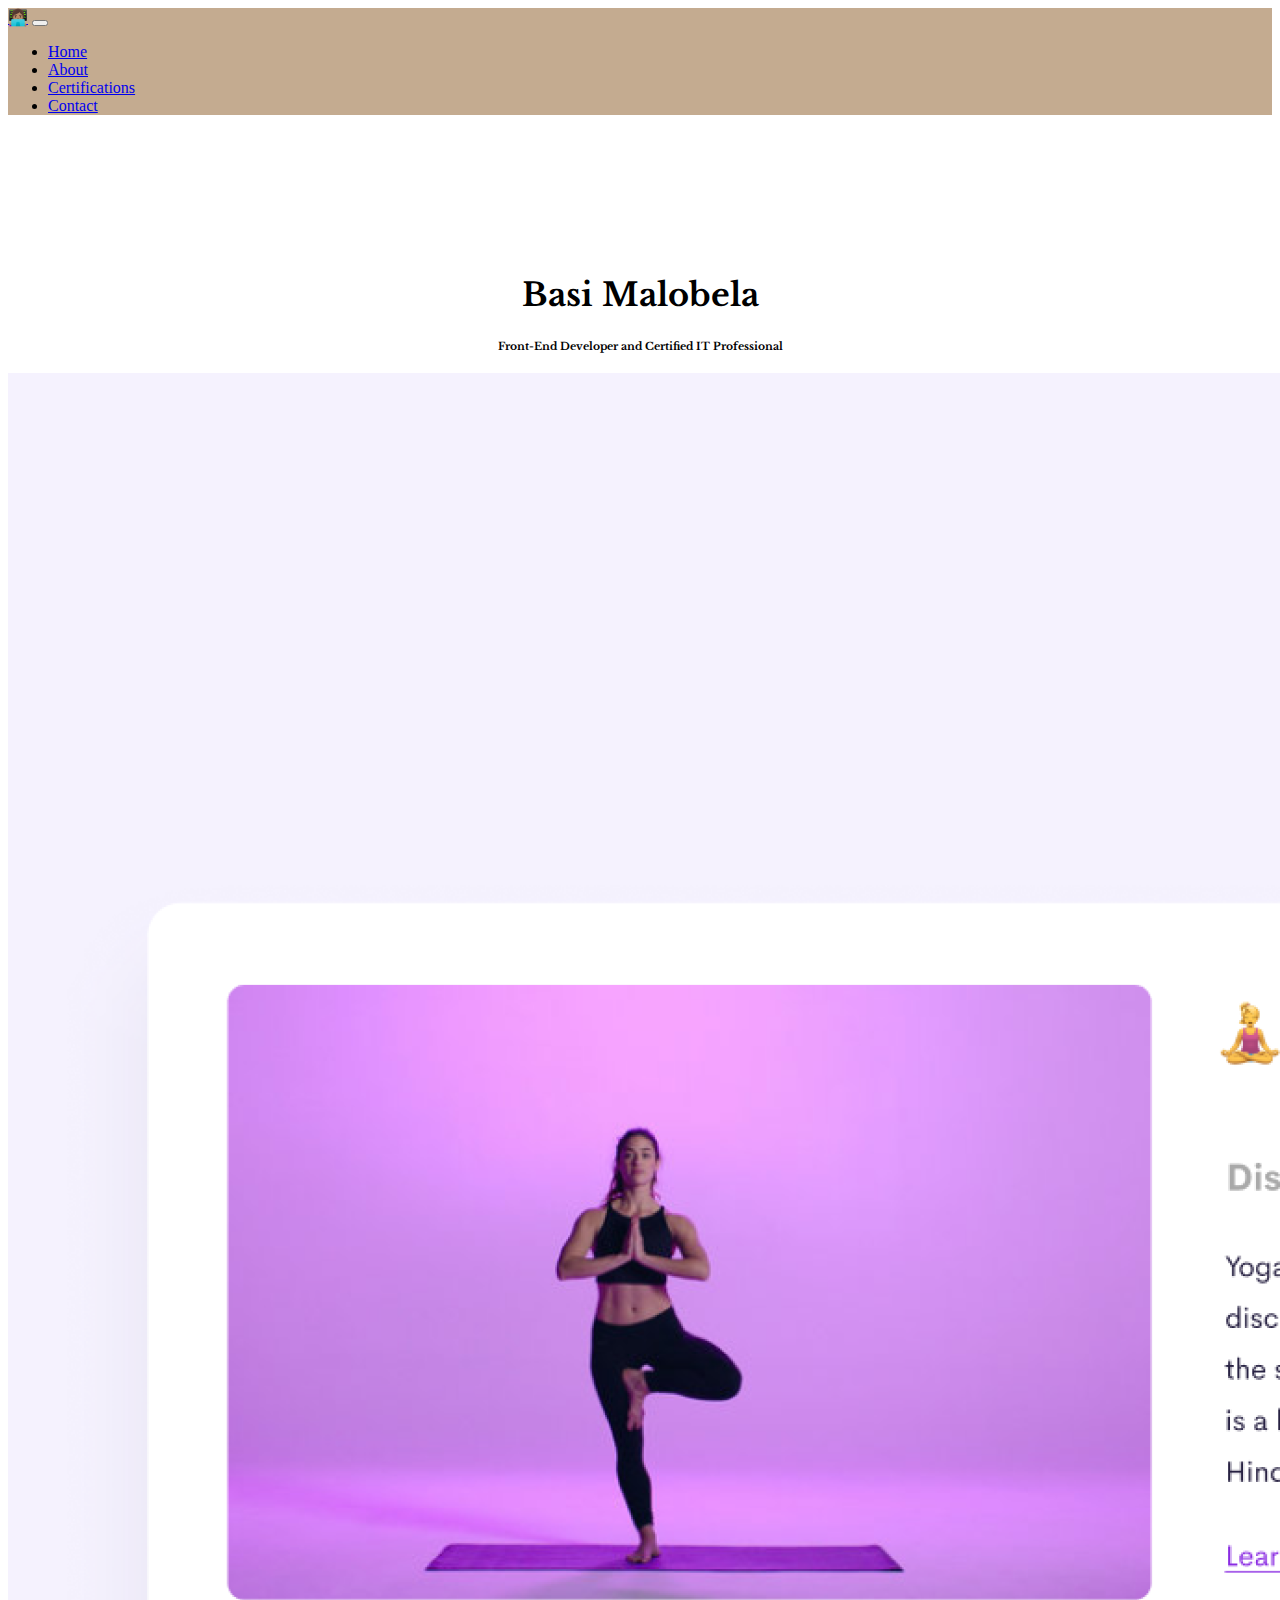
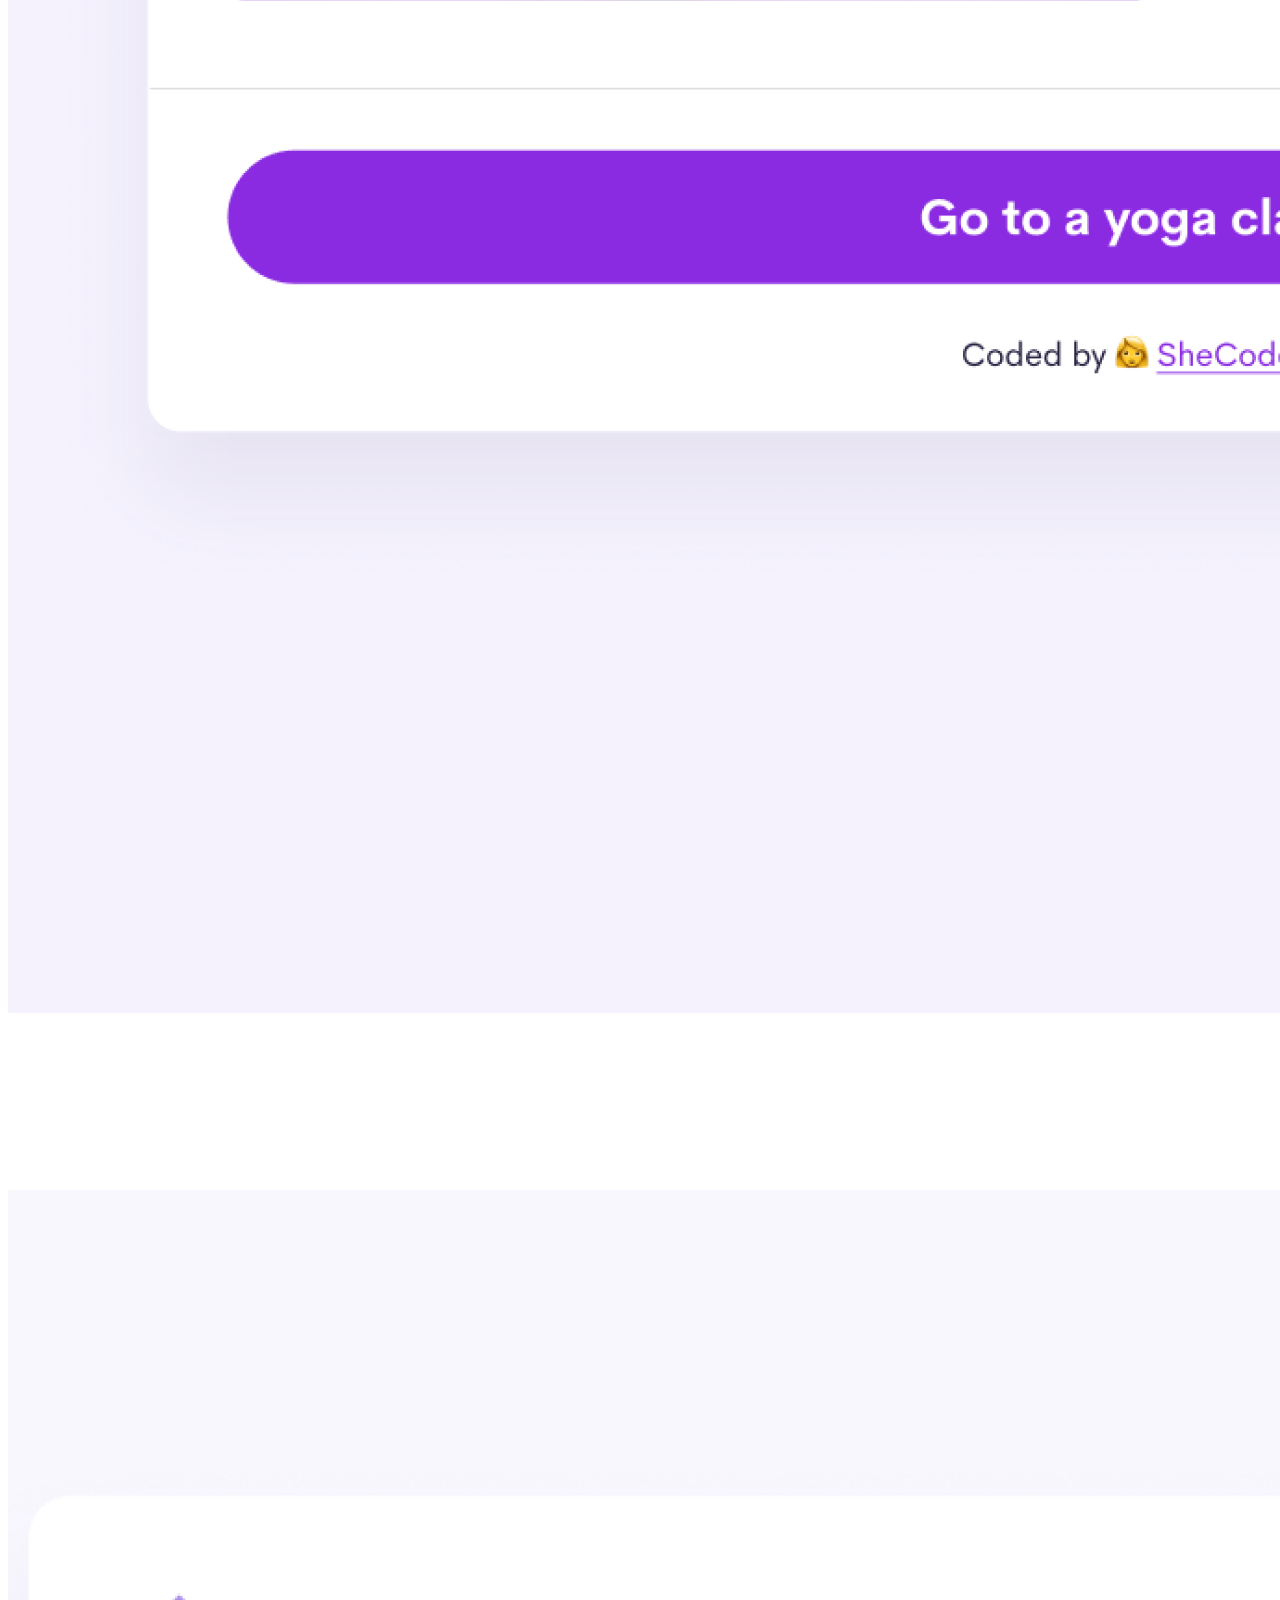
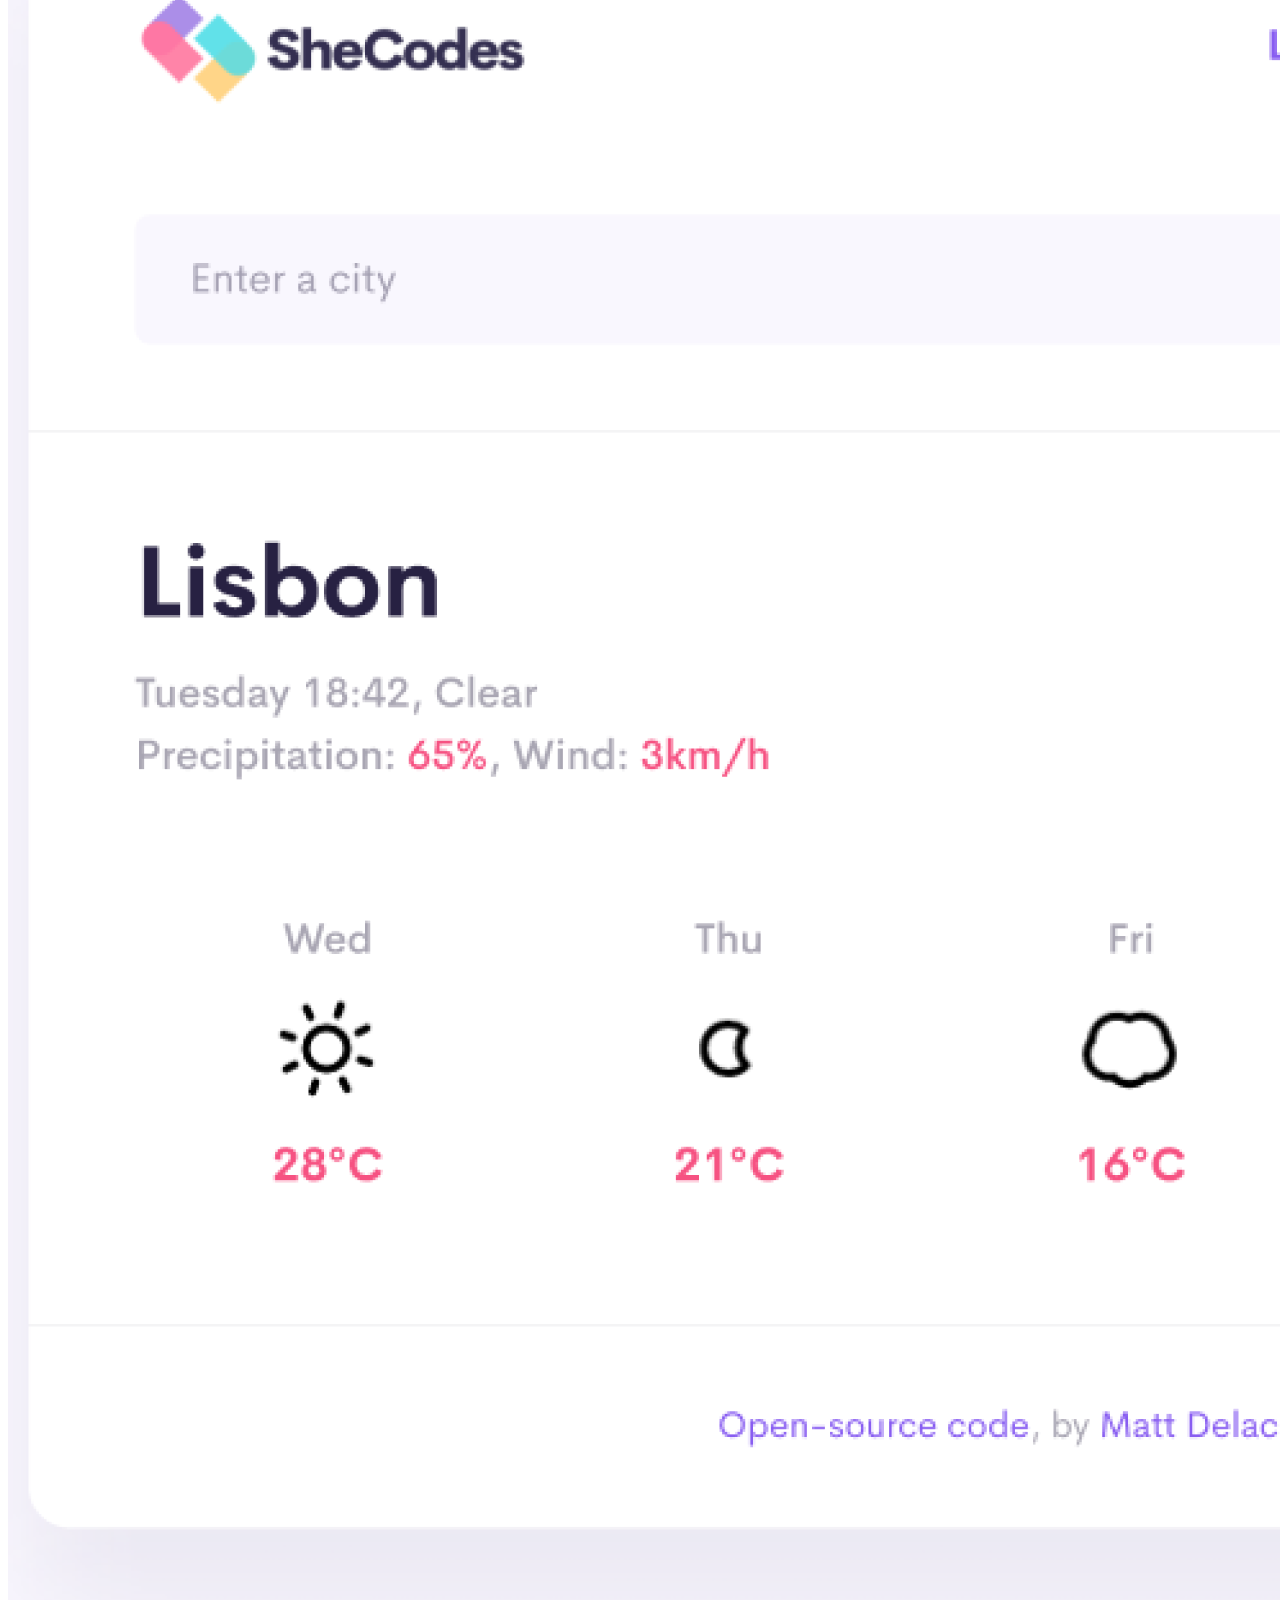
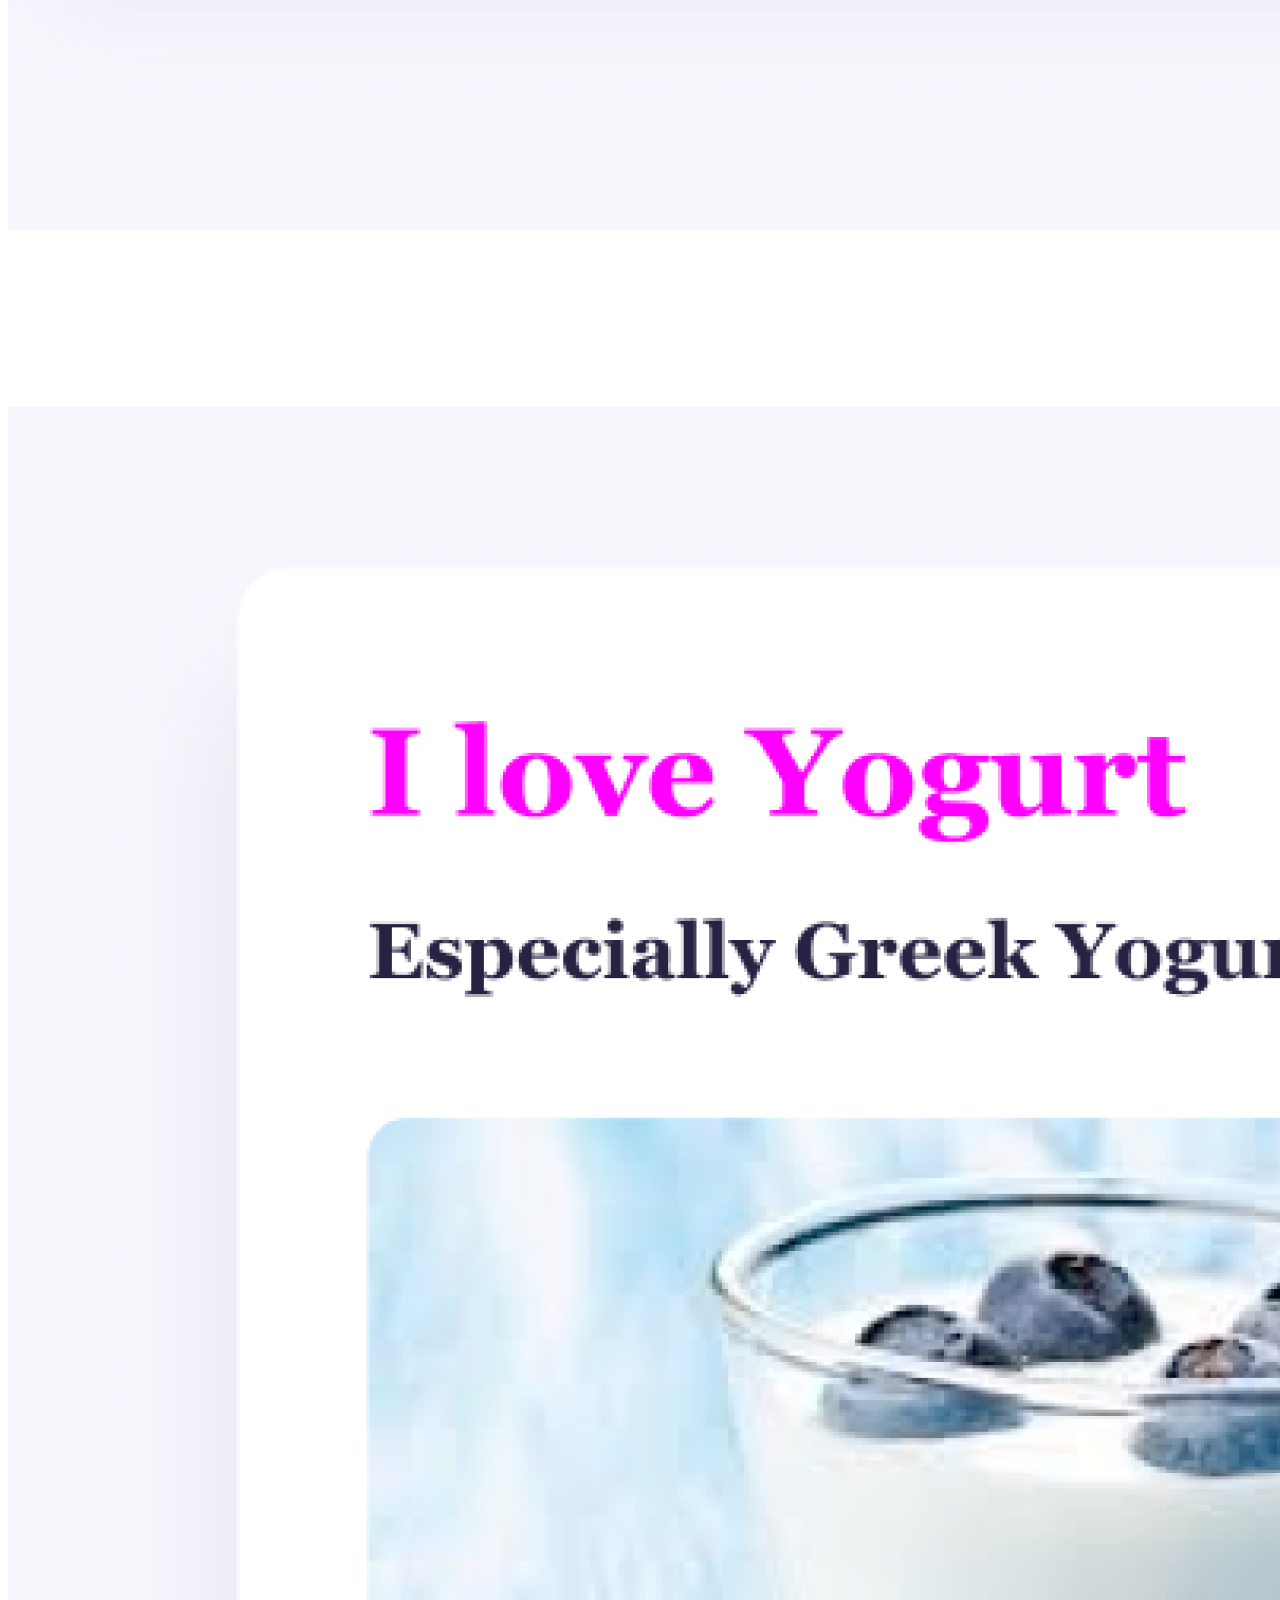
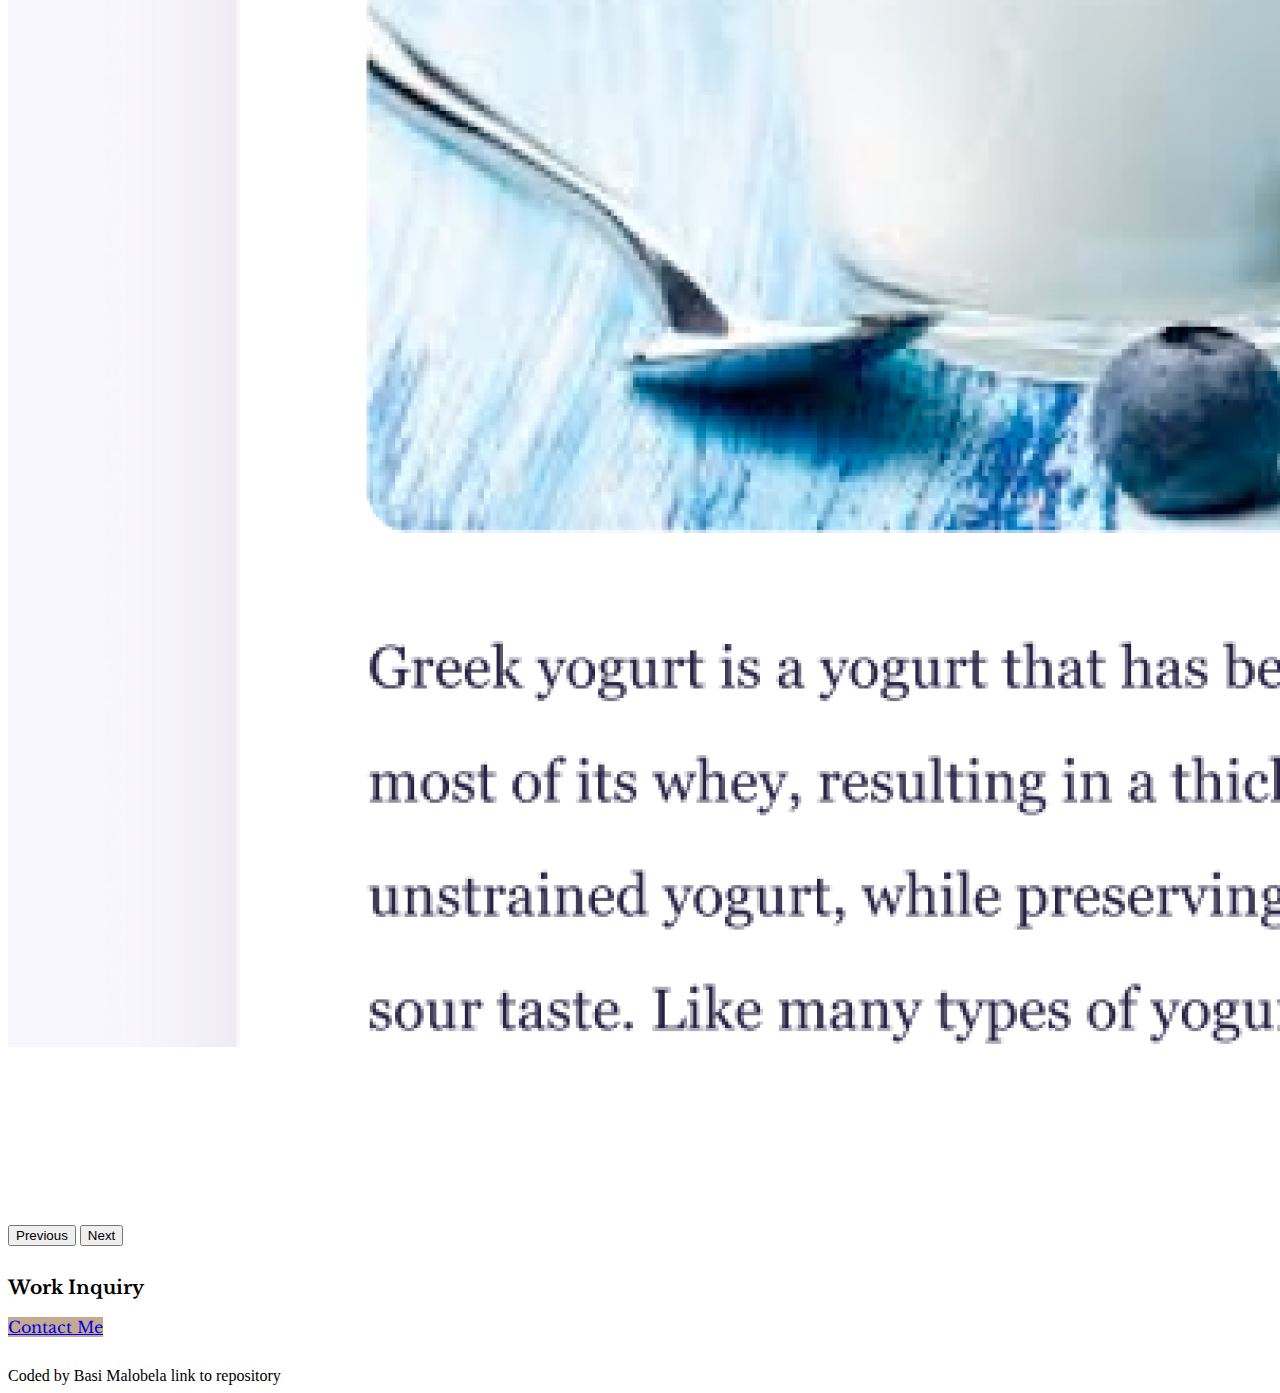
<file: index.html>
<!DOCTYPE html>
<html lang="en">
  <head>
    <meta charset="UTF-8" />
    <meta http-equiv="X-UA-Compatible" content="IE=edge" />
    <meta name="viewport" content="width=device-width, initial-scale=1.0" />
    <link
      href="https://cdn.jsdelivr.net/npm/bootstrap@5.1.3/dist/css/bootstrap.min.css"
      rel="stylesheet"
      integrity="sha384-1BmE4kWBq78iYhFldvKuhfTAU6auU8tT94WrHftjDbrCEXSU1oBoqyl2QvZ6jIW3"
      crossorigin="anonymous"
    />
    <link rel="stylesheet" href="style\style.css" />
    <link rel="preconnect" href="https://fonts.googleapis.com" />
    <link rel="preconnect" href="https://fonts.gstatic.com" crossorigin />
    <link
      href="https://fonts.googleapis.com/css2?family=Dancing+Script&family=Libre+Baskerville:wght@700&family=Zen+Kaku+Gothic+New:wght@300&display=swap"
      rel="stylesheet"
    />
    <meta
      name="discription"
      content="experienced front end developer and engineer based in boston massachussets"
    />
    <script
      src="https://cdn.jsdelivr.net/npm/bootstrap@5.1.3/dist/js/bootstrap.bundle.min.js"
      integrity="sha384-ka7Sk0Gln4gmtz2MlQnikT1wXgYsOg+OMhuP+IlRH9sENBO0LRn5q+8nbTov4+1p"
      crossorigin="anonymous"
    ></script>
    <title>Front-end engineer-Basi Malobela</title>
  </head>
  <body>
    <nav id="nav" class="navbar navbar-expand-lg navbar-light">
      <div class="container-fluid">
        <a class="navbar-brand" href="#">👩🏽‍💻</a>
        <button
          class="navbar-toggler"
          type="button"
          data-bs-toggle="collapse"
          data-bs-target="#navbarNav"
          aria-controls="navbarNav"
          aria-expanded="false"
          aria-label="Toggle navigation"
        >
          <span class="navbar-toggler-icon"></span>
        </button>
        <div class="collapse navbar-collapse" id="navbarNav">
          <ul class="navbar-nav">
            <li class="nav-item">
              <a
                title="home icon"
                class="nav-link active"
                aria-current="page"
                href="#"
                >Home</a
              >
            </li>
            <li class="nav-item">
              <a title="about page" class="nav-link" href="about.html">About</a>
            </li>
            <li class="nav-item">
              <a
                title="certifications"
                class="nav-link"
                href="certifications.html"
                >Certifications</a
              >
            </li>
            <li class="nav-item">
              <a title="contact page" class="nav-link" href="contact-page.html"
                >Contact</a
              >
            </li>
          </ul>
        </div>
      </div>
    </nav>
    <div id="header">
      <h1 class="fs-1">Basi Malobela</h1>
      <h6 class="fs-5">Front-End Developer and Certified IT Professional</h6>
    </div>
    <div
      id="carouselExampleControls"
      class="carousel slide"
      data-bs-ride="carousel"
    >
      <div class="carousel-inner">
        <div class="carousel-item active">
          <div class="card bg-light text-white">
            <img
              src="style\yoga.png"
              class="card-img img-fluid"
              alt="woman doing yoga"
            />
            <div class="card-img-overlay">
              <h5 class="card-title">Demo Product Website</h5>
              <p class="card-text">Using HTML ,CSS, and JavaScript</p>
            </div>
          </div>
        </div>
        <div class="carousel-item">
          <div class="card bg-light text-white">
            <img
              src="style\weather.png"
              class="card-img img-fluid"
              alt="screenshot of a weather app"
            />
            <div class="card-img-overlay">
              <h5 class="card-title">Live Weather App</h5>
              <p class="card-text">Using HTML ,CSS, JavaScript and API</p>
            </div>
          </div>
        </div>
        <div class="carousel-item">
          <div class="card bg-light text-white">
            <img
              src="style\yogurt.png"
              class="card-img img-fluid"
              alt="a bowl of berries and yogurt"
            />
            <div class="card-img-overlay">
              <h5 class="card-title">Demo Product Website</h5>
              <p class="card-text">Using HTML ,CSS, and JavaScript</p>
            </div>
          </div>
        </div>
      </div>

      <button
        class="carousel-control-prev"
        type="button"
        data-bs-target="#carouselExampleControls"
        data-bs-slide="prev"
      >
        <span class="carousel-control-prev-icon" aria-hidden="true"></span>
        <span class="visually-hidden">Previous</span>
      </button>
      <button
        class="carousel-control-next"
        type="button"
        data-bs-target="#carouselExampleControls"
        data-bs-slide="next"
      >
        <span class="carousel-control-next-icon" aria-hidden="true"></span>
        <span class="visually-hidden">Next</span>
      </button>
      <div
        class="container d-flex justify-content-between align-items-baseline"
        id="container"
      >
        <h3>Work Inquiry</h3>
        <a
          title="contact button"
          class="btn btn-primary"
          id="bttn"
          href="contact-page.html"
          role="button"
          >Contact Me</a
        >
      </div>
    </div>
    <h8 class="d-flex justify-content-center fw-bold"
      >Coded by Basi Malobela</h8
    >
    <a class="repo" href="https://github.com/Basimalobela/web-portfolio"
      >link to repository</a
    >
  </body>
</html>
</file>
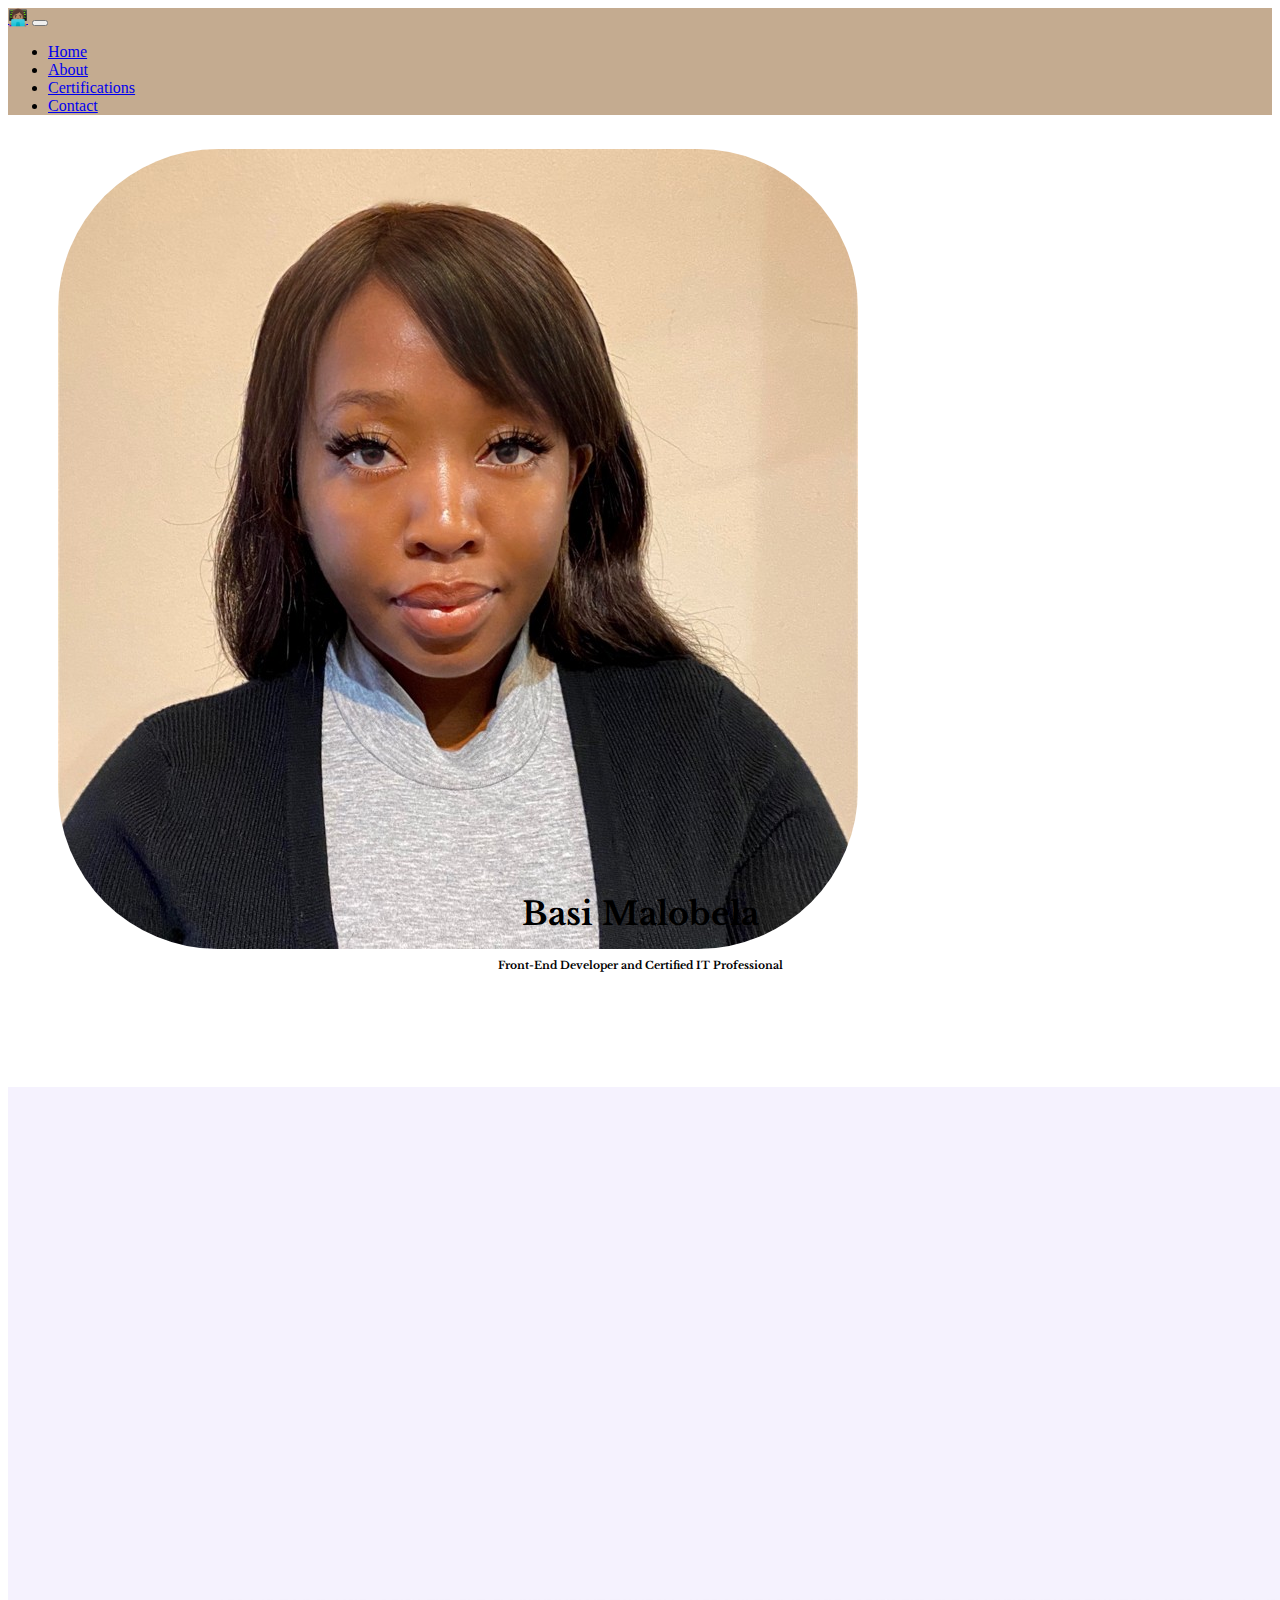
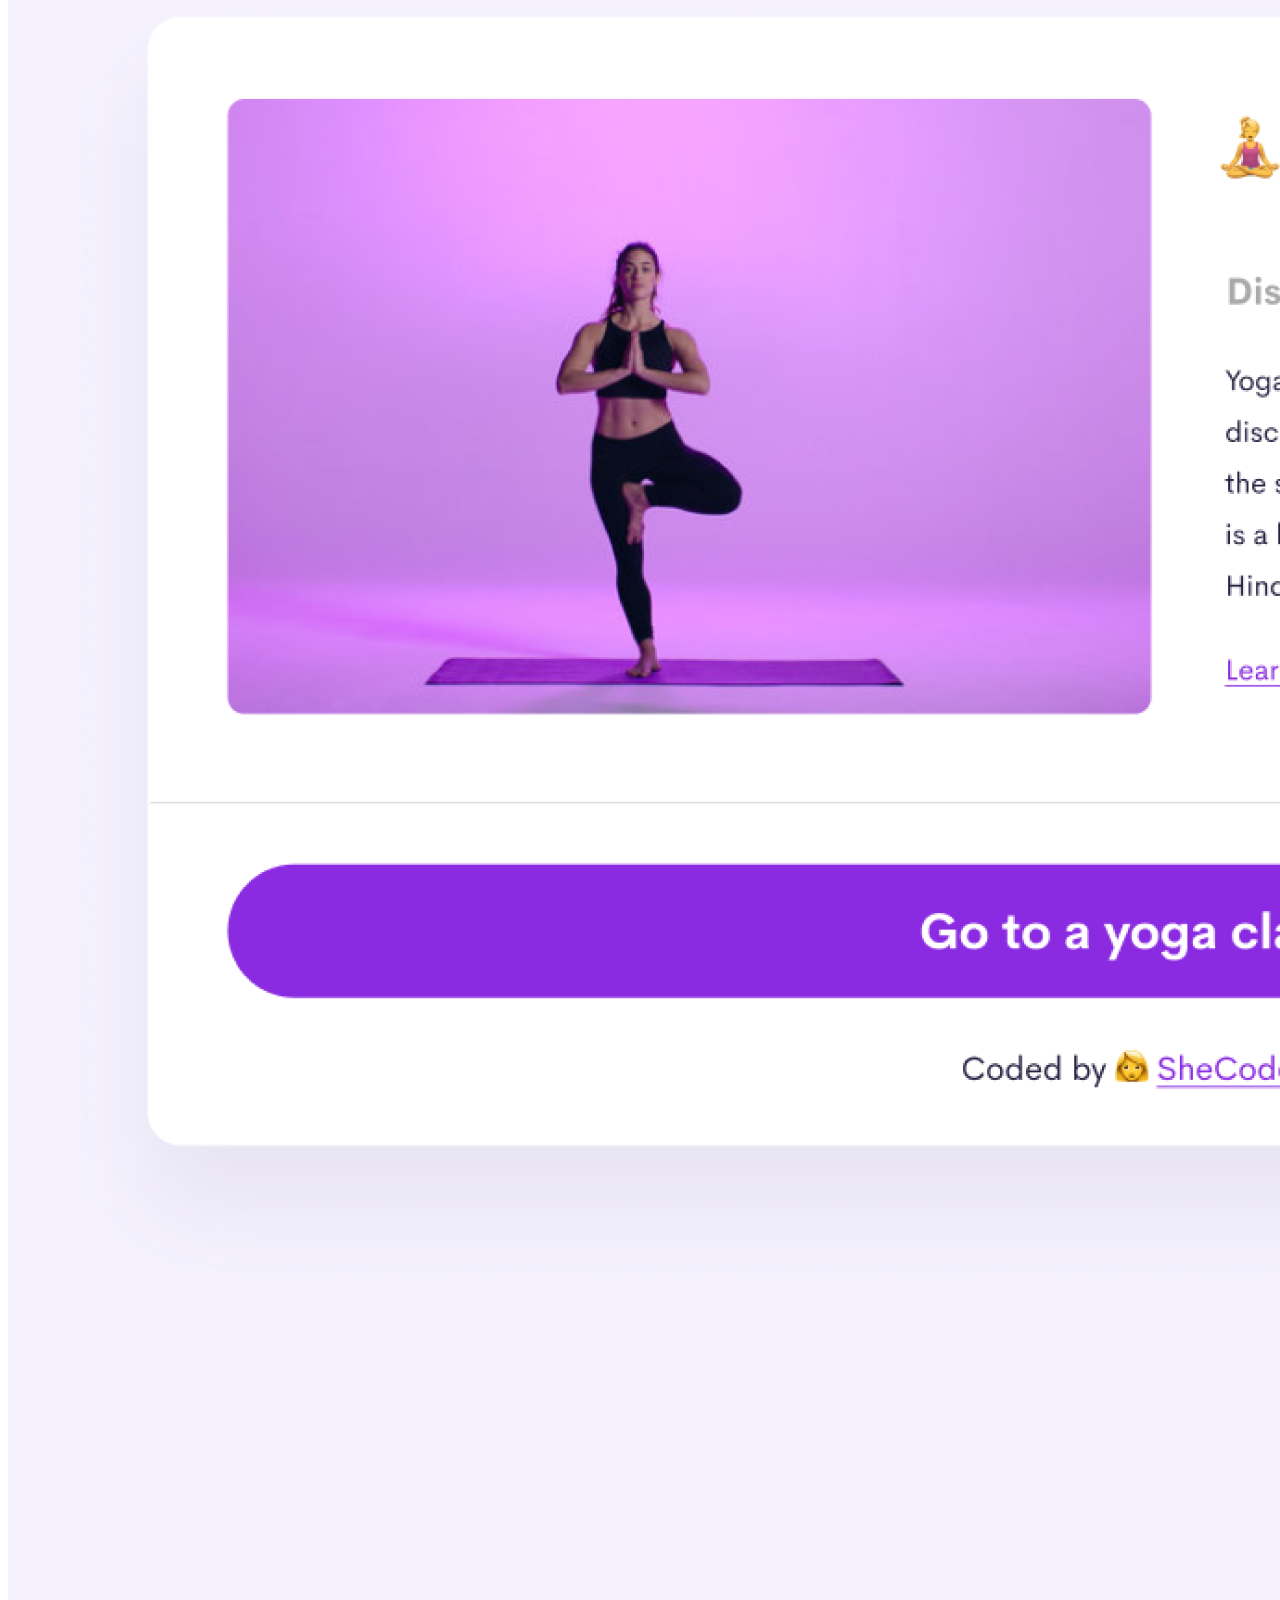
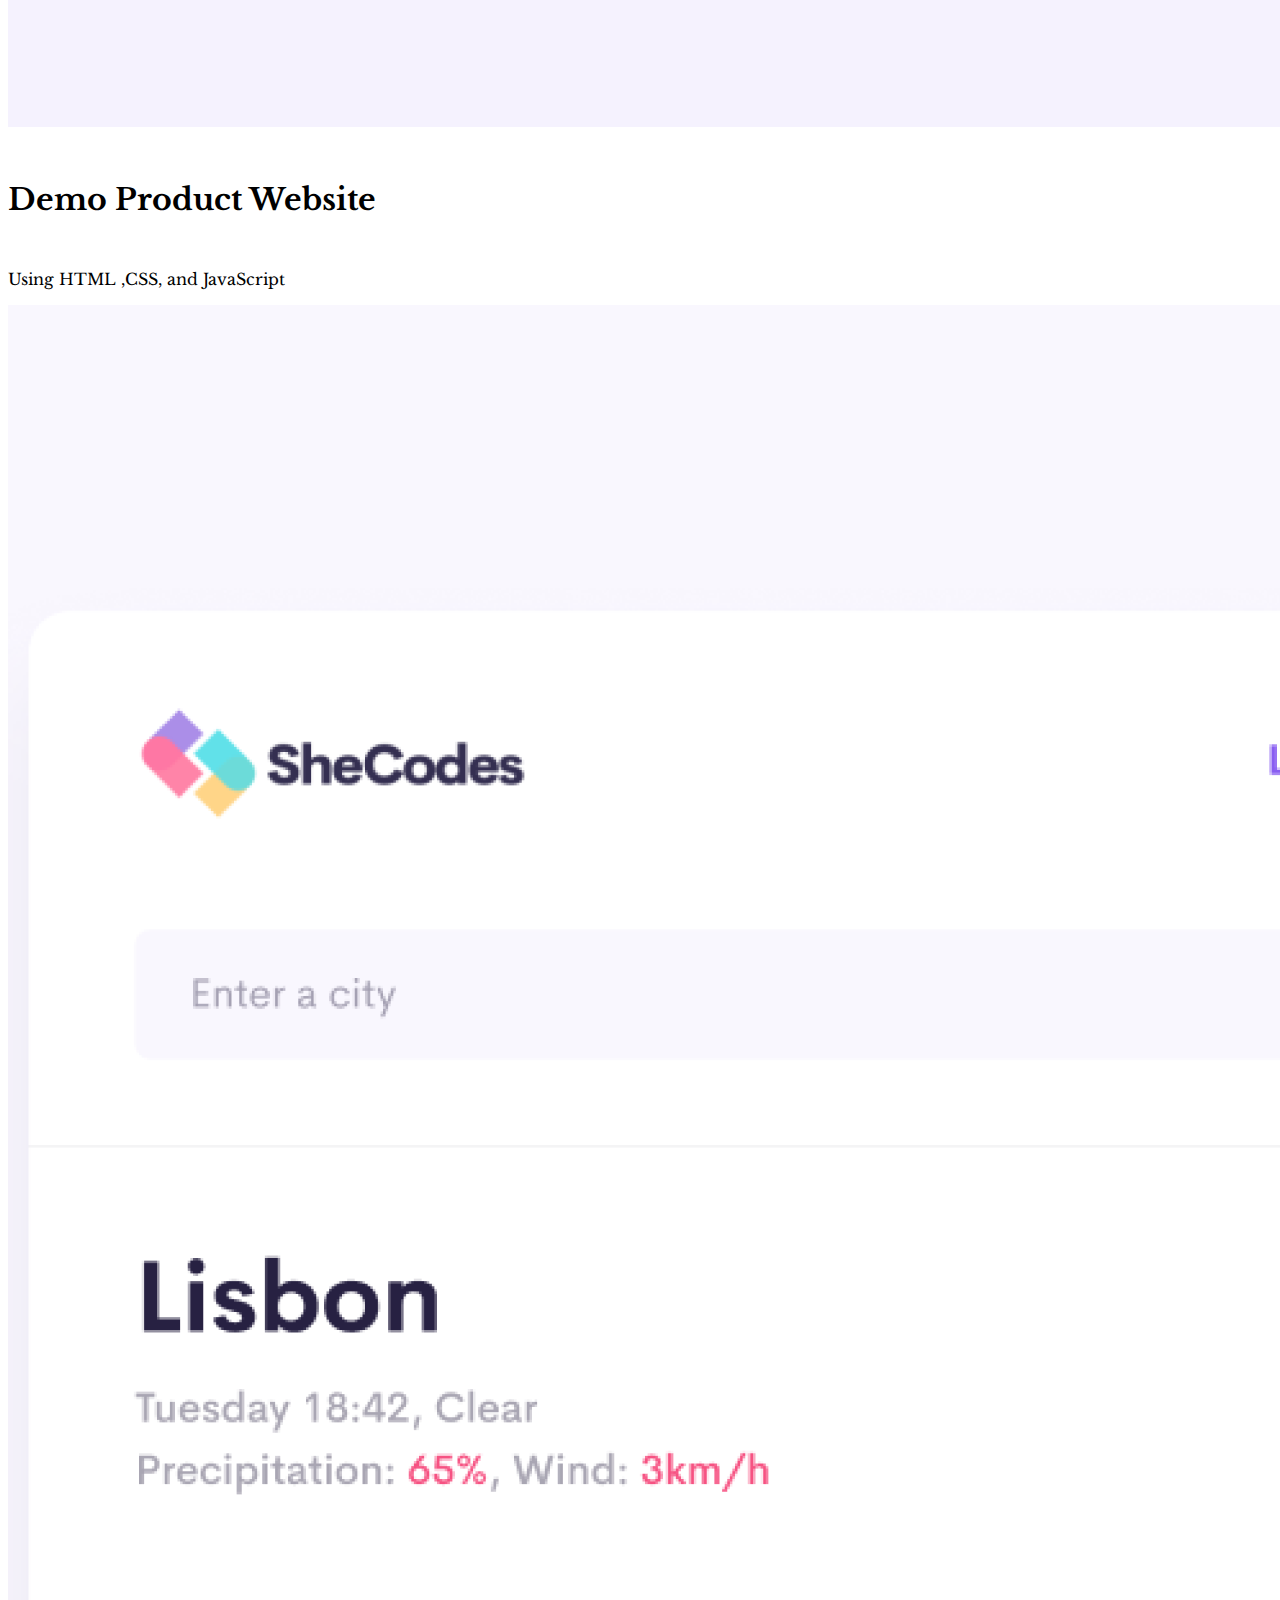
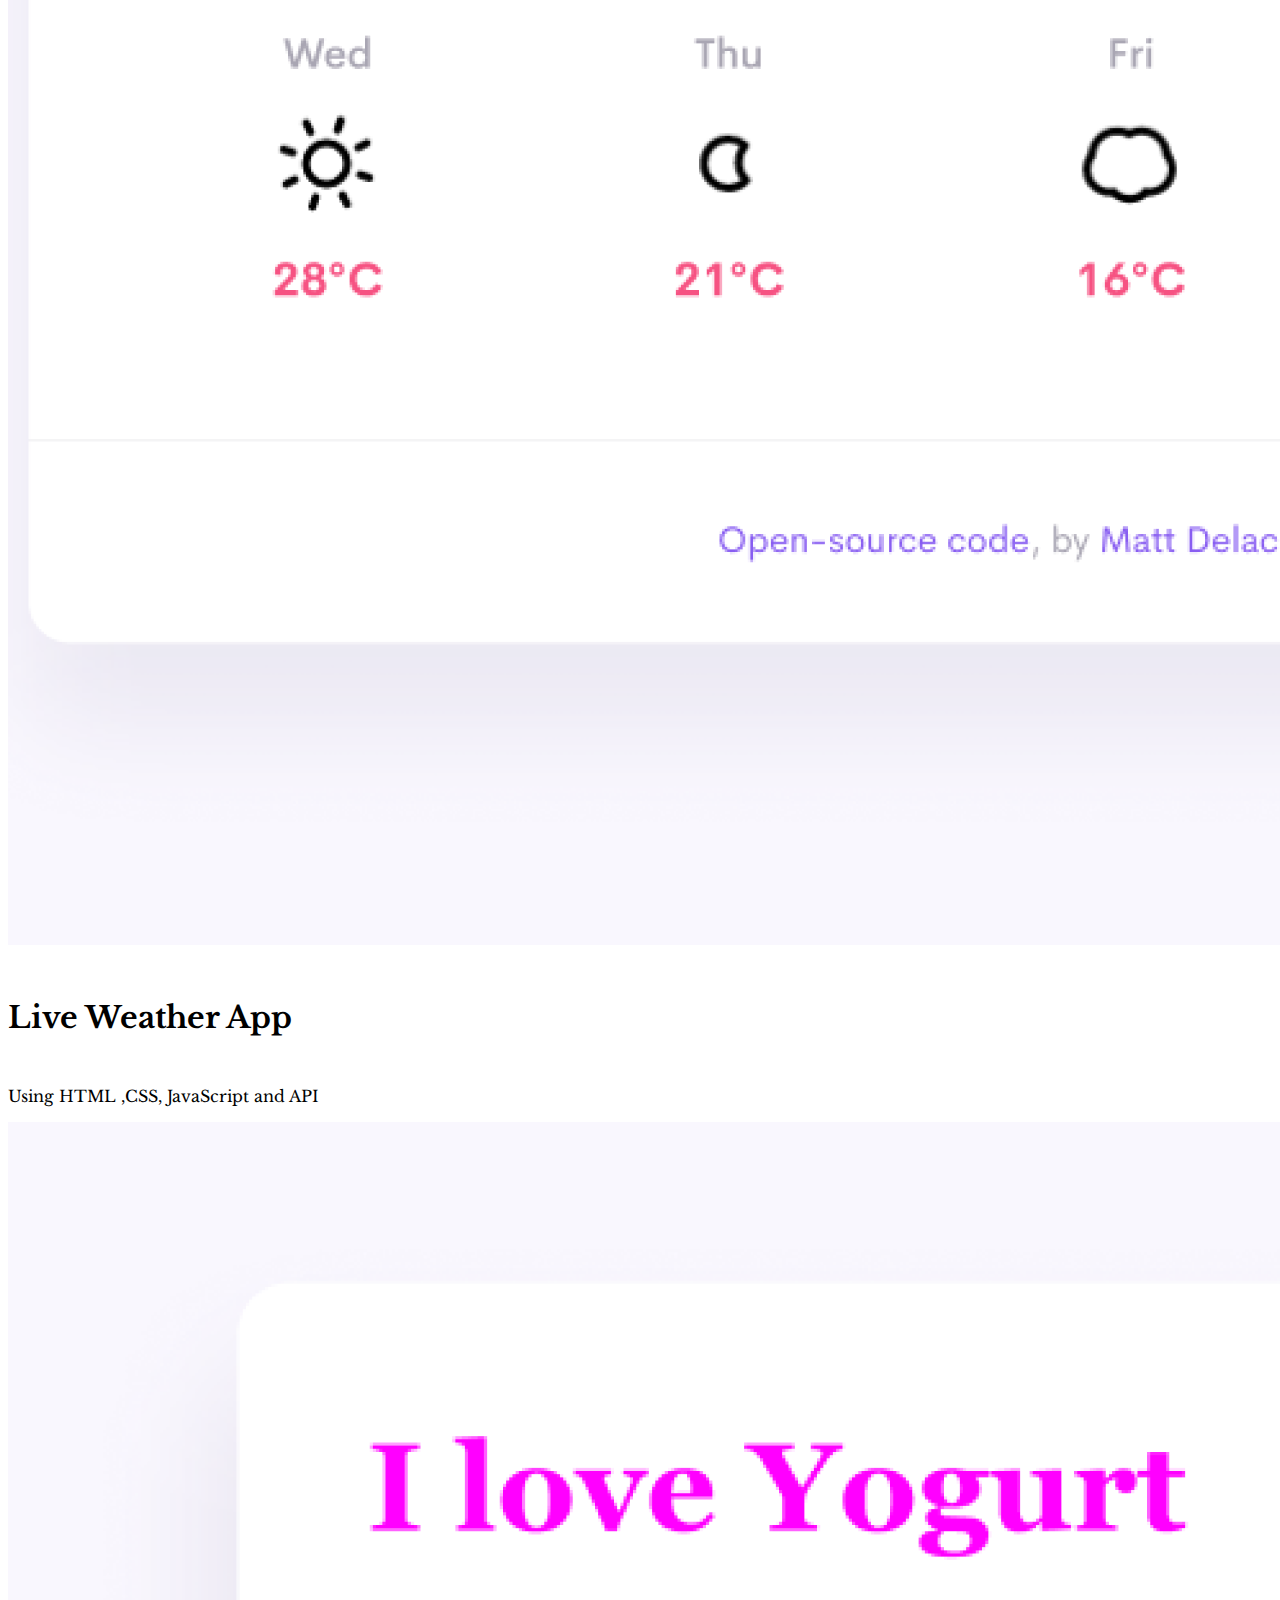
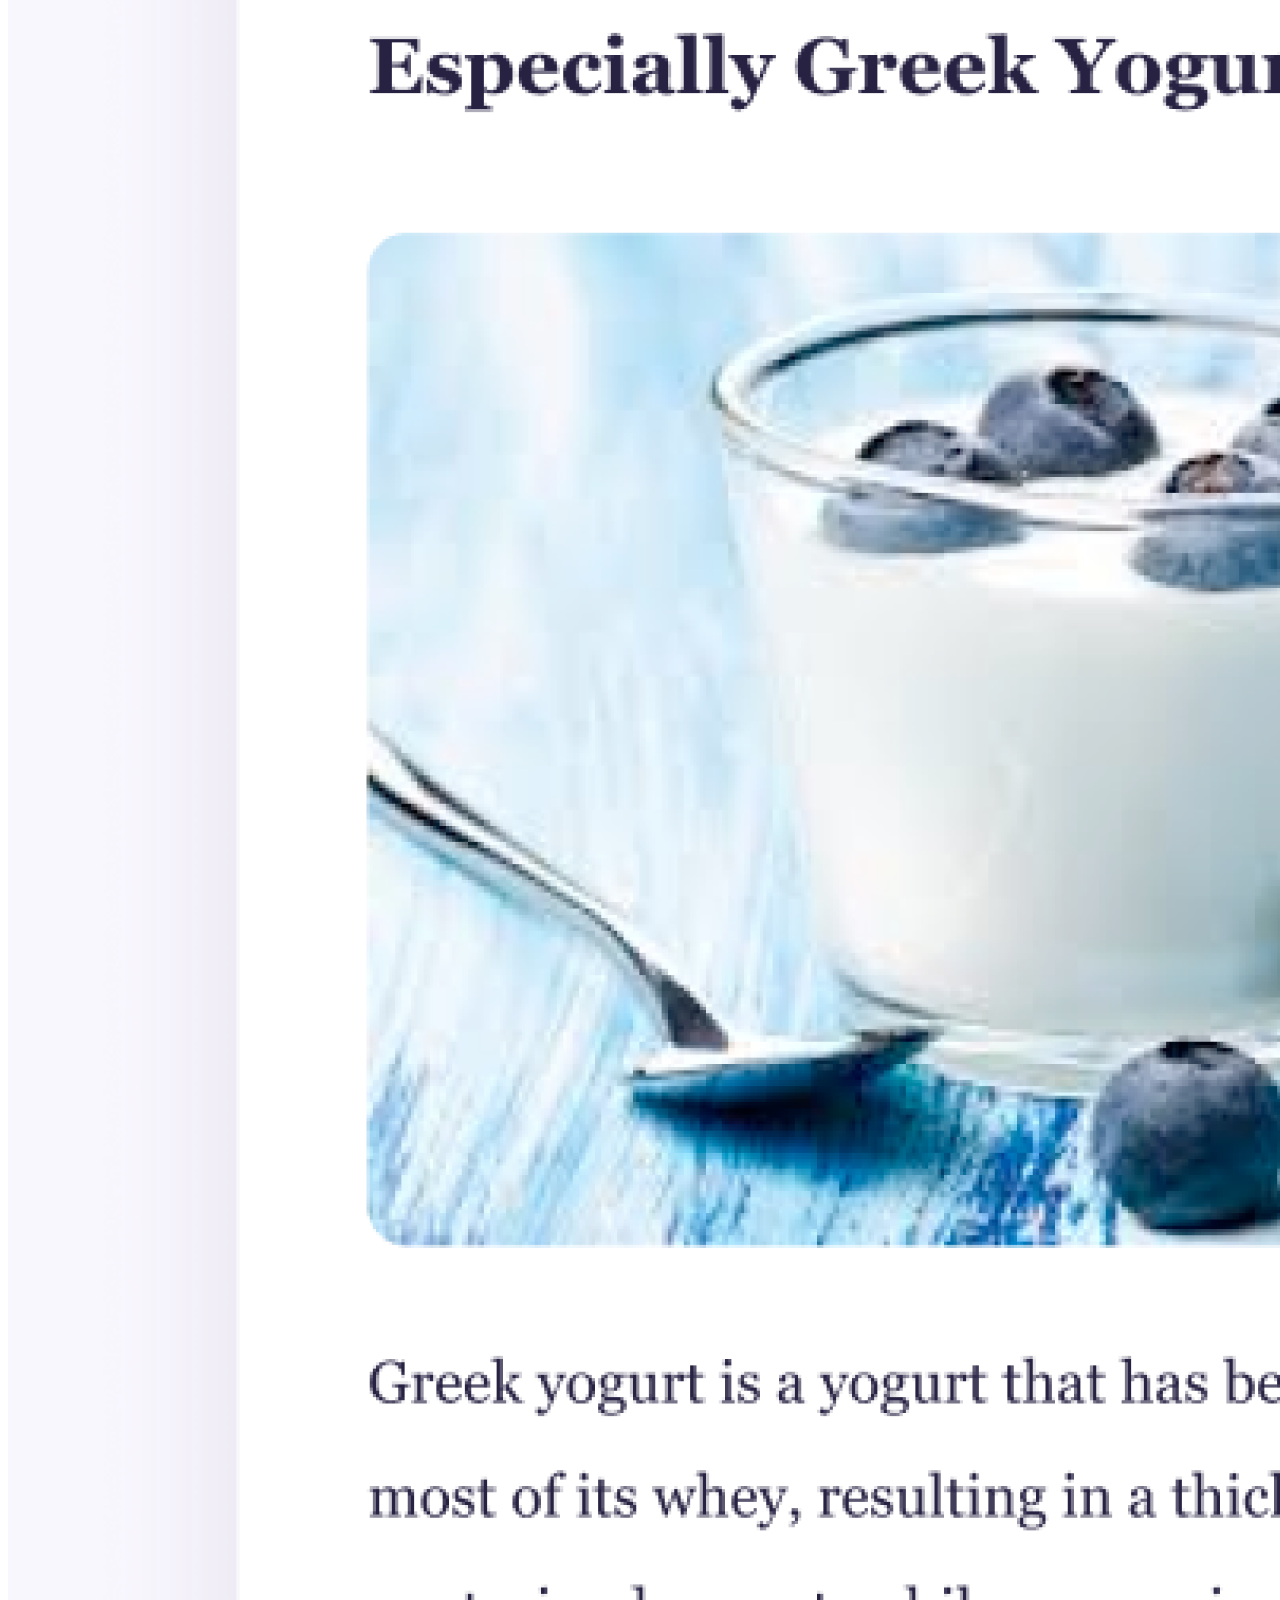
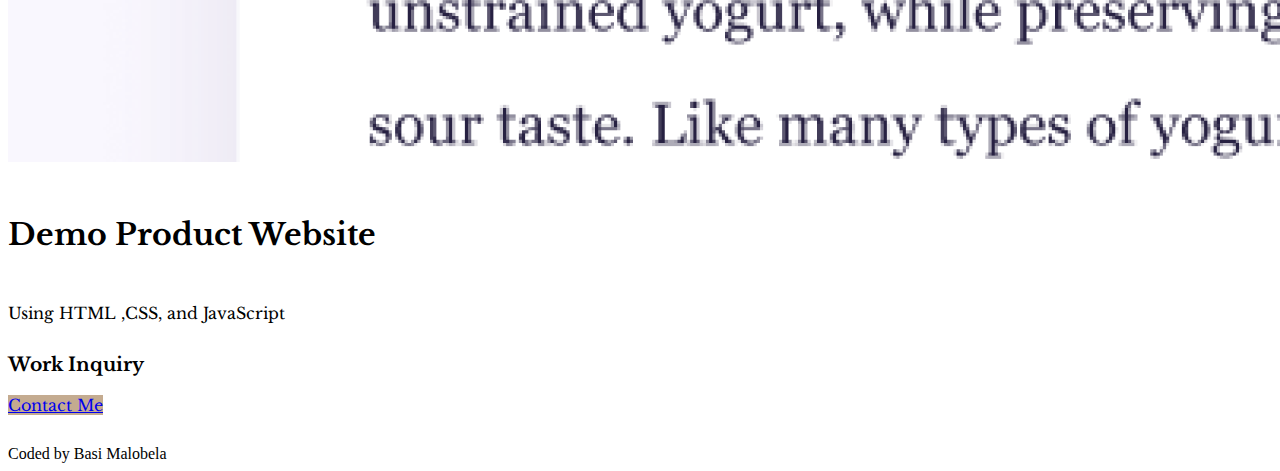
<file: about.html>
<!DOCTYPE html>
<html lang="en">
  <head>
    <meta charset="UTF-8" />
    <meta http-equiv="X-UA-Compatible" content="IE=edge" />
    <meta name="viewport" content="width=device-width, initial-scale=1.0" />
    <link
      href="https://cdn.jsdelivr.net/npm/bootstrap@5.1.3/dist/css/bootstrap.min.css"
      rel="stylesheet"
      integrity="sha384-1BmE4kWBq78iYhFldvKuhfTAU6auU8tT94WrHftjDbrCEXSU1oBoqyl2QvZ6jIW3"
      crossorigin="anonymous"
    />
    <link rel="stylesheet" href="style\style.css" />
    <link rel="preconnect" href="https://fonts.googleapis.com" />
    <link rel="preconnect" href="https://fonts.gstatic.com" crossorigin />
    <link
      href="https://fonts.googleapis.com/css2?family=Dancing+Script&family=Libre+Baskerville:wght@700&family=Zen+Kaku+Gothic+New:wght@300&display=swap"
      rel="stylesheet"
    />
    <meta name="description" content="about page for Basi Malobela" />
    <script
      src="https://cdn.jsdelivr.net/npm/bootstrap@5.1.3/dist/js/bootstrap.bundle.min.js"
      integrity="sha384-ka7Sk0Gln4gmtz2MlQnikT1wXgYsOg+OMhuP+IlRH9sENBO0LRn5q+8nbTov4+1p"
      crossorigin="anonymous"
    ></script>
    <title>About Page</title>
  </head>
  <body>
    <nav id="nav" class="navbar navbar-expand-lg navbar-light">
      <div class="container-fluid">
        <a title="home page icon" class="navbar-brand" href="#">👩🏽‍💻</a>
        <button
          class="navbar-toggler"
          type="button"
          data-bs-toggle="collapse"
          data-bs-target="#navbarNav"
          aria-controls="navbarNav"
          aria-expanded="false"
          aria-label="Toggle navigation"
        >
          <span class="navbar-toggler-icon"></span>
        </button>
        <div class="collapse navbar-collapse" id="navbarNav">
          <ul class="navbar-nav">
            <li class="nav-item">
              <a
                title="home page"
                class="nav-link active"
                aria-current="page"
                href="index.html"
                >Home</a
              >
            </li>
            <li class="nav-item">
              <a title="about page" class="nav-link" href="about.html">About</a>
            </li>
            <li class="nav-item">
              <a
                title="certifications"
                class="nav-link"
                href="certifications.html"
                >Certifications</a
              >
            </li>
            <li class="nav-item">
              <a title="contact page" class="nav-link" href="contact-page.html"
                >Contact</a
              >
            </li>
          </ul>
        </div>
      </div>
    </nav>
    <br />
    <img
      src="style\basi.png"
      class="card-img img-fluid w-25"
      id="basi"
      alt="image of basi malobela"
    />
    <div class="header3">
      <h1 class="fs-1">Basi Malobela</h1>
      <h6 class="fs-5">Front-End Developer and Certified IT Professional</h6>
    </div>
    <br />
    <br />
    <br />
    <br />
    <br />
    <div class="container">
      <div class="row">
        <div class="col-md-12 d-flex flex-row">
          <img
            src="style\yoga.png"
            class="card-img img-fluid w-50"
            id="img2"
            alt="woman doing yoga"
          />
          <br />
          <div class="text-right">
            <h5 class="imgdis">Demo Product Website</h5>
            <p class="cription">Using HTML ,CSS, and JavaScript</p>
          </div>
        </div>
        <div class="col-md-12 d-flex flex-row-reverse">
          <img
            src="style\weather.png"
            class="card-img img-fluid w-50"
            id="img3"
            alt="weather app"
          />
          <br />
          <div class="text-left">
            <h5 class="imgdis">Live Weather App</h5>
            <p class="cription">Using HTML ,CSS, JavaScript and API</p>
          </div>
        </div>
        <div class="col-md-14 d-flex flex-row">
          <img
            src="style\yogurt.png"
            class="card-img img-fluid w-50"
            id="img2"
            alt="bowl of berries and yogurt"
          />
          <br />
          <div class="text-right">
            <h5 class="imgdis">Demo Product Website</h5>
            <p class="cription">Using HTML ,CSS, and JavaScript</p>
          </div>
        </div>
      </div>
    </div>
    <div
      class="container d-flex justify-content-between align-items-baseline"
      id="container"
    >
      <h3>Work Inquiry</h3>
      <a
        title="contact button"
        class="btn btn-primary"
        id="bttn"
        href="contact-page.html"
        role="button"
        >Contact Me</a
      >
    </div>
    <h8 class="d-flex justify-content-center fw-bold"
      >Coded by Basi Malobela</h8
    >
  </body>
</html>
</file>
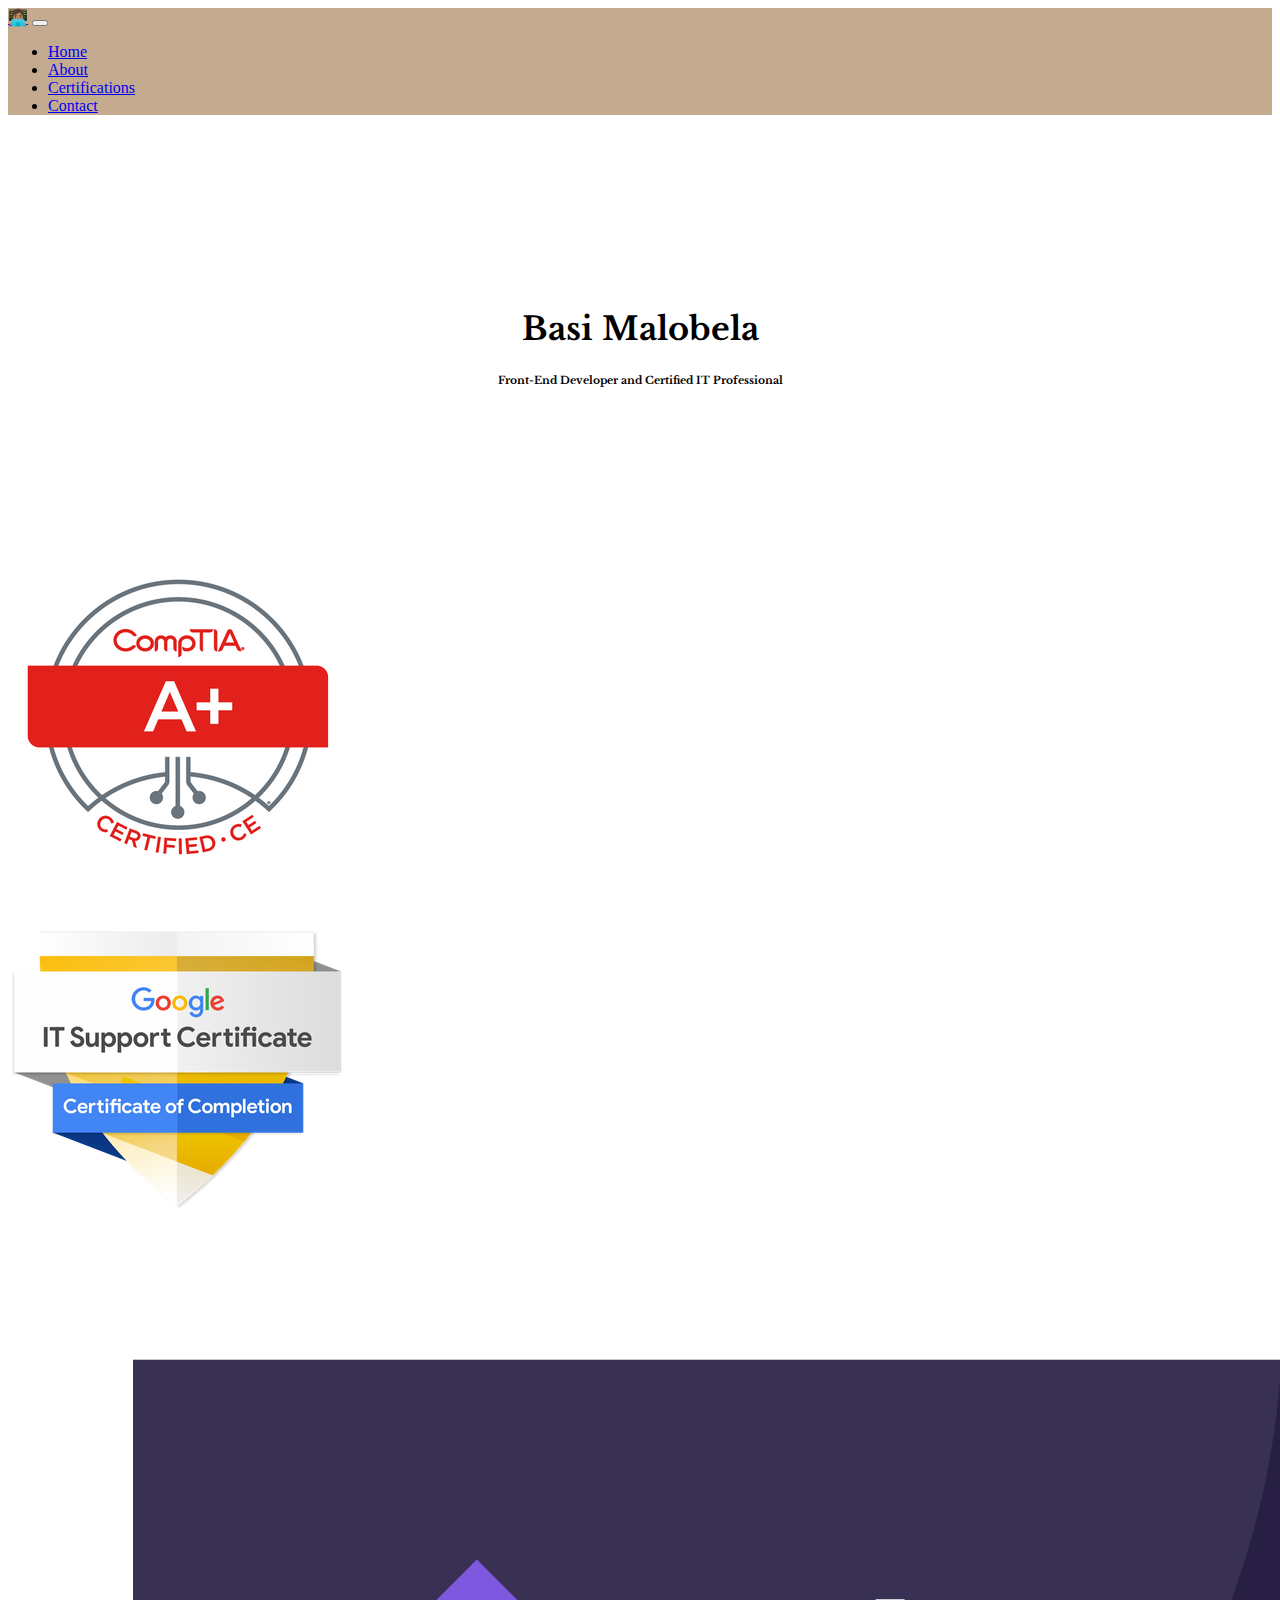
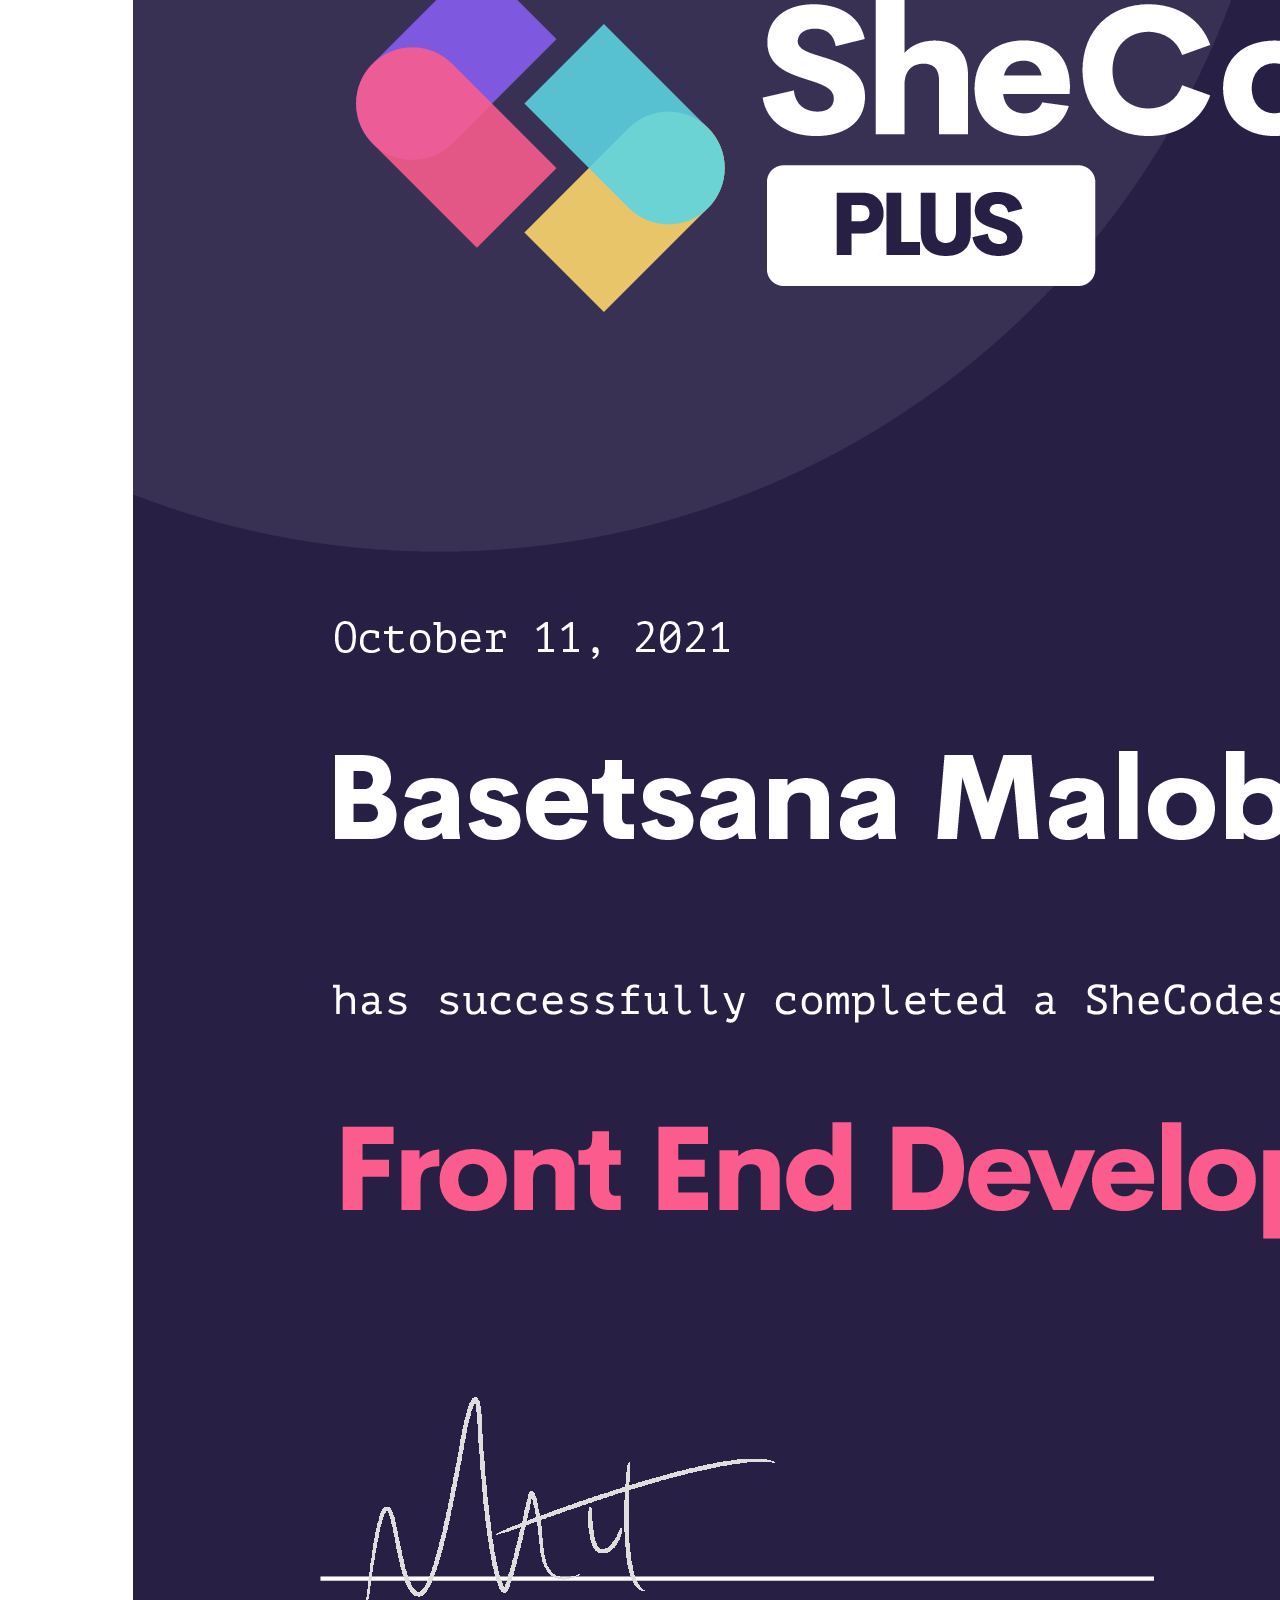
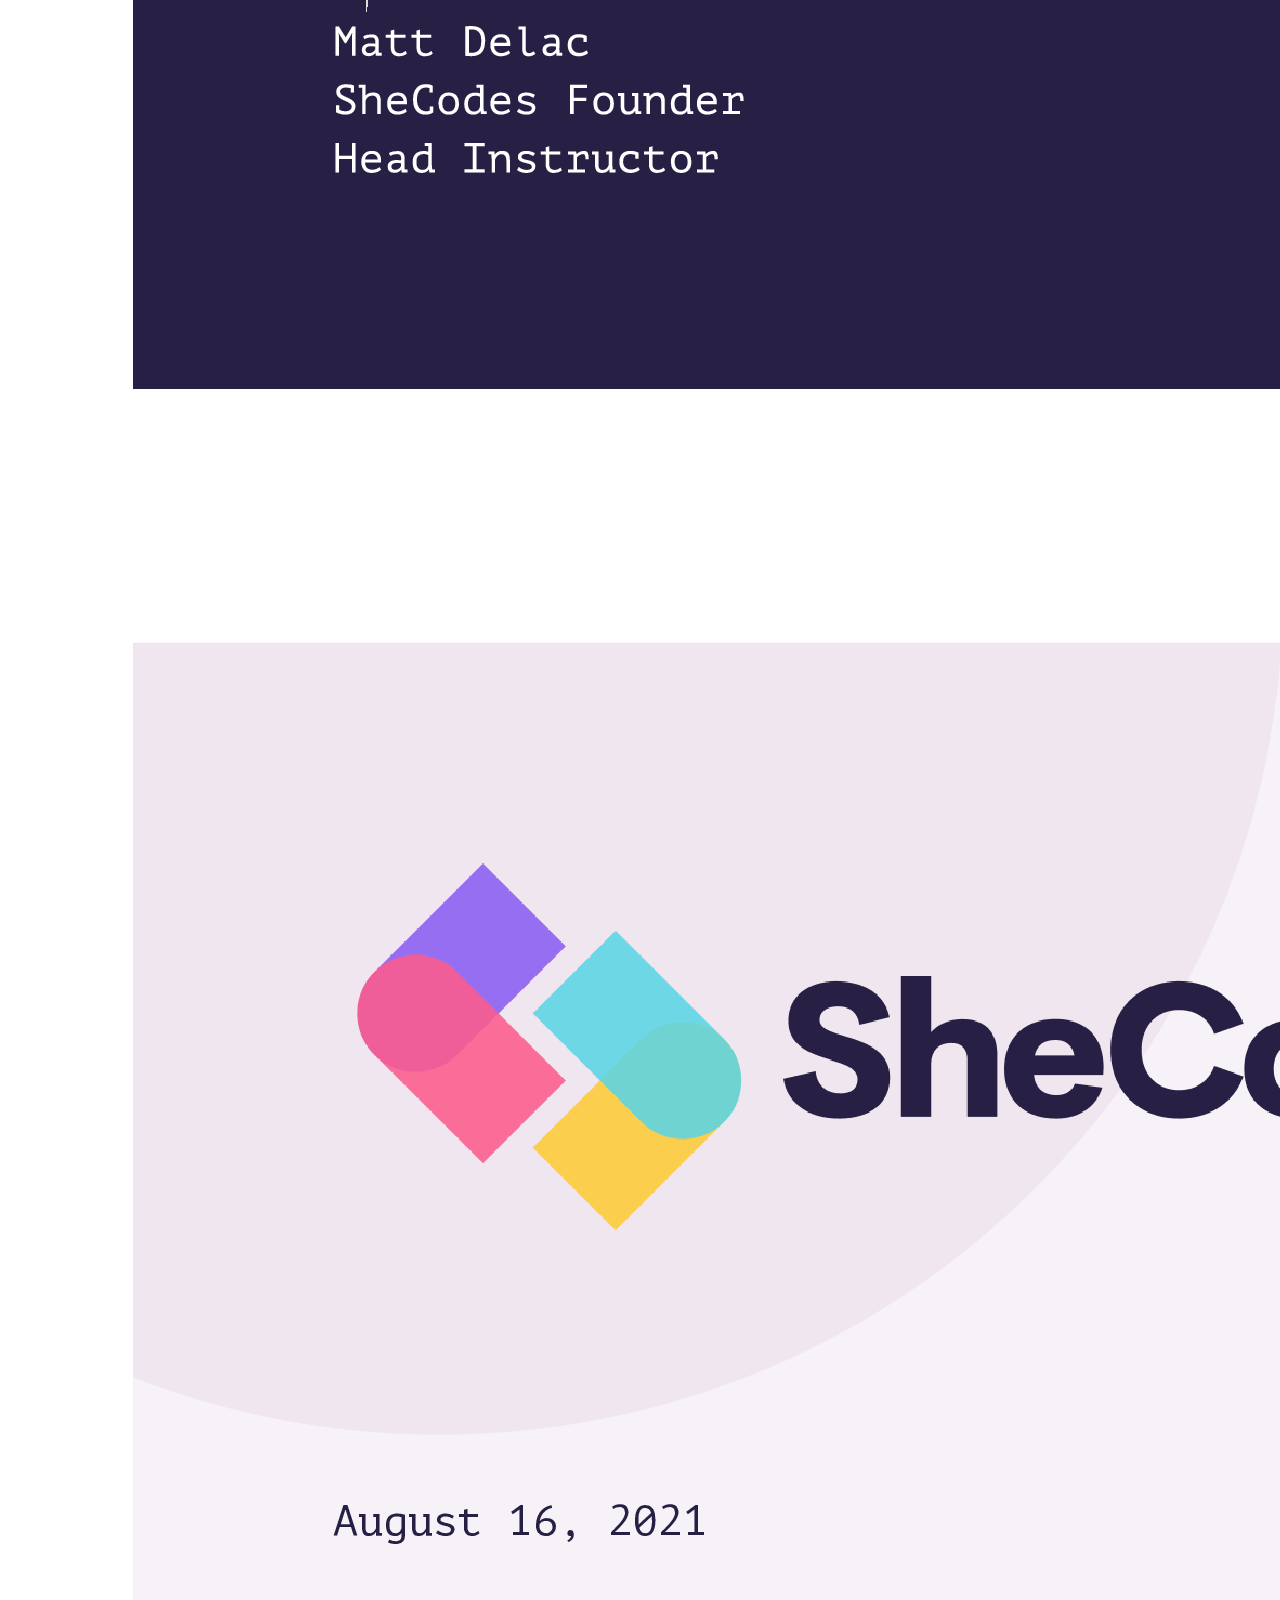
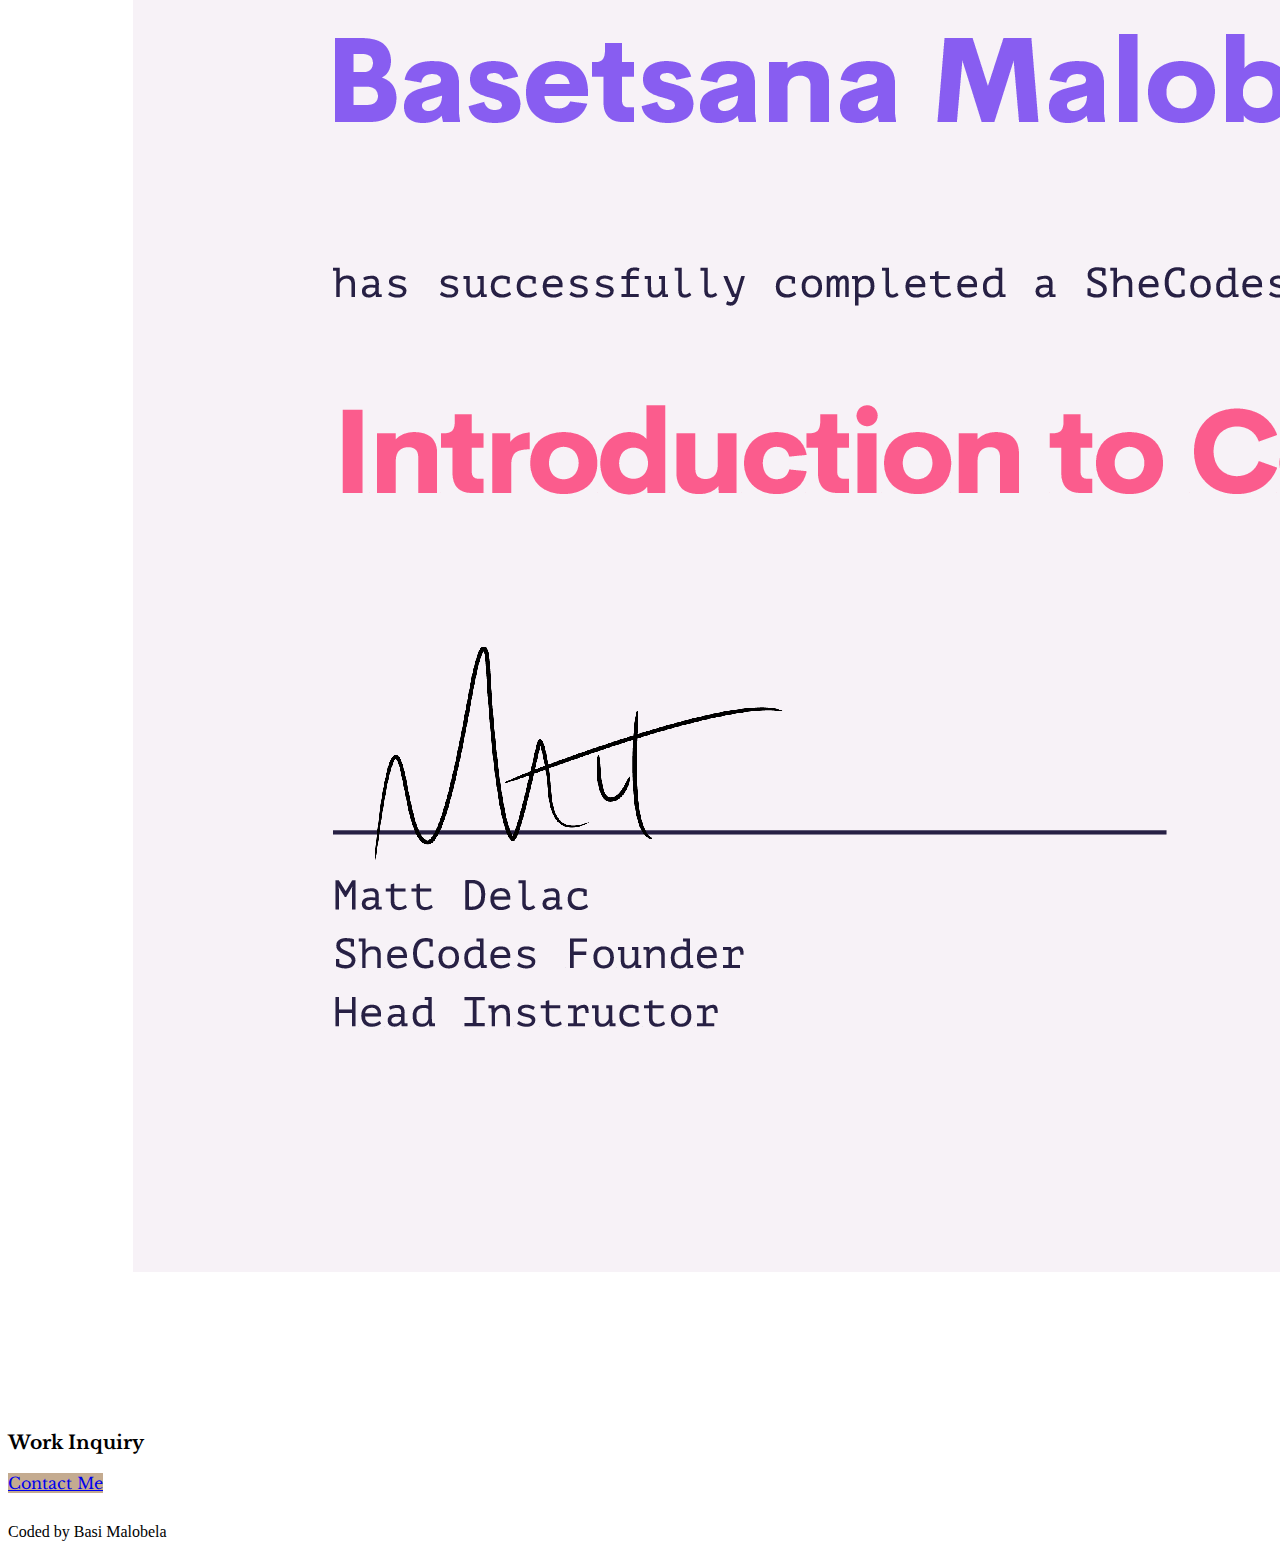
<file: certifications.html>
<!DOCTYPE html>
<html lang="en">
  <head>
    <meta charset="UTF-8" />
    <meta http-equiv="X-UA-Compatible" content="IE=edge" />
    <meta name="viewport" content="width=device-width, initial-scale=1.0" />
    <link
      href="https://cdn.jsdelivr.net/npm/bootstrap@5.1.3/dist/css/bootstrap.min.css"
      rel="stylesheet"
      integrity="sha384-1BmE4kWBq78iYhFldvKuhfTAU6auU8tT94WrHftjDbrCEXSU1oBoqyl2QvZ6jIW3"
      crossorigin="anonymous"
    />
    <link rel="stylesheet" href="style\style.css" />
    <link rel="preconnect" href="https://fonts.googleapis.com" />
    <link rel="preconnect" href="https://fonts.gstatic.com" crossorigin />
    <link
      href="https://fonts.googleapis.com/css2?family=Dancing+Script&family=Libre+Baskerville:wght@700&family=Zen+Kaku+Gothic+New:wght@300&display=swap"
      rel="stylesheet"
    />
    <meta
      name="description"
      content="page of certifications for basi malobela"
    />
    <script
      src="https://cdn.jsdelivr.net/npm/bootstrap@5.1.3/dist/js/bootstrap.bundle.min.js"
      integrity="sha384-ka7Sk0Gln4gmtz2MlQnikT1wXgYsOg+OMhuP+IlRH9sENBO0LRn5q+8nbTov4+1p"
      crossorigin="anonymous"
    ></script>
    <title>Certifications</title>
  </head>
  <body>
    <nav id="nav" class="navbar navbar-expand-lg navbar-light">
      <div class="container-fluid">
        <a class="navbar-brand" href="#">👩🏽‍💻</a>
        <button
          class="navbar-toggler"
          type="button"
          data-bs-toggle="collapse"
          data-bs-target="#navbarNav"
          aria-controls="navbarNav"
          aria-expanded="false"
          aria-label="Toggle navigation"
        >
          <span class="navbar-toggler-icon"></span>
        </button>
        <div class="collapse navbar-collapse" id="navbarNav">
          <ul class="navbar-nav">
            <li class="nav-item">
              <a
                title="home page"
                class="nav-link active"
                aria-current="page"
                href="index.html"
                >Home</a
              >
            </li>
            <li class="nav-item">
              <a title="about page" class="nav-link" href="about.html">About</a>
            </li>
            <li class="nav-item">
              <a
                title="certification"
                class="nav-link"
                href="certifications.html"
                >Certifications</a
              >
            </li>
            <li class="nav-item">
              <a title="contact page" class="nav-link" href="contact-page.html"
                >Contact</a
              >
            </li>
          </ul>
        </div>
      </div>
    </nav>
    <br />
    <div id="header">
      <h1 class="fs-1">Basi Malobela</h1>
      <h6 class="fs-5">Front-End Developer and Certified IT Professional</h6>
    </div>
    <div class="container">
      <div class="row">
        <div class="col-md-3">
          <img
            src="style\CompTIA_A_2Bce.png"
            class="card-img img-fluid"
            alt="CompTIA_A_2Bce"
          />
        </div>
        <div class="col-md-3">
          <img
            src="style\IT_CERT_BADGE_NO_BRANDING_2x.png"
            class="card-img img-fluid"
            alt="IT_CERT_BADGE_NO_BRANDING_2x"
          />
        </div>
        <div class="col-md-3">
          <img
            src="style\result (1).png"
            class="card-img img-fluid"
            alt="coding certification"
          />
        </div>
        <div class="col-md-3">
          <img
            src="style\result (2).png"
            class="card-img img-fluid"
            alt="coding certification"
          />
        </div>
      </div>
    </div>
    <div
      class="container d-flex justify-content-between align-items-baseline"
      id="container"
    >
      <h3>Work Inquiry</h3>
      <a
        title="contact button"
        class="btn btn-primary"
        id="bttn"
        href="contact-page.html"
        role="button"
        >Contact Me</a
      >
    </div>
    <h8 class="d-flex justify-content-center fw-bold"
      >Coded by Basi Malobela</h8
    >
  </body>
</html>
</file>
